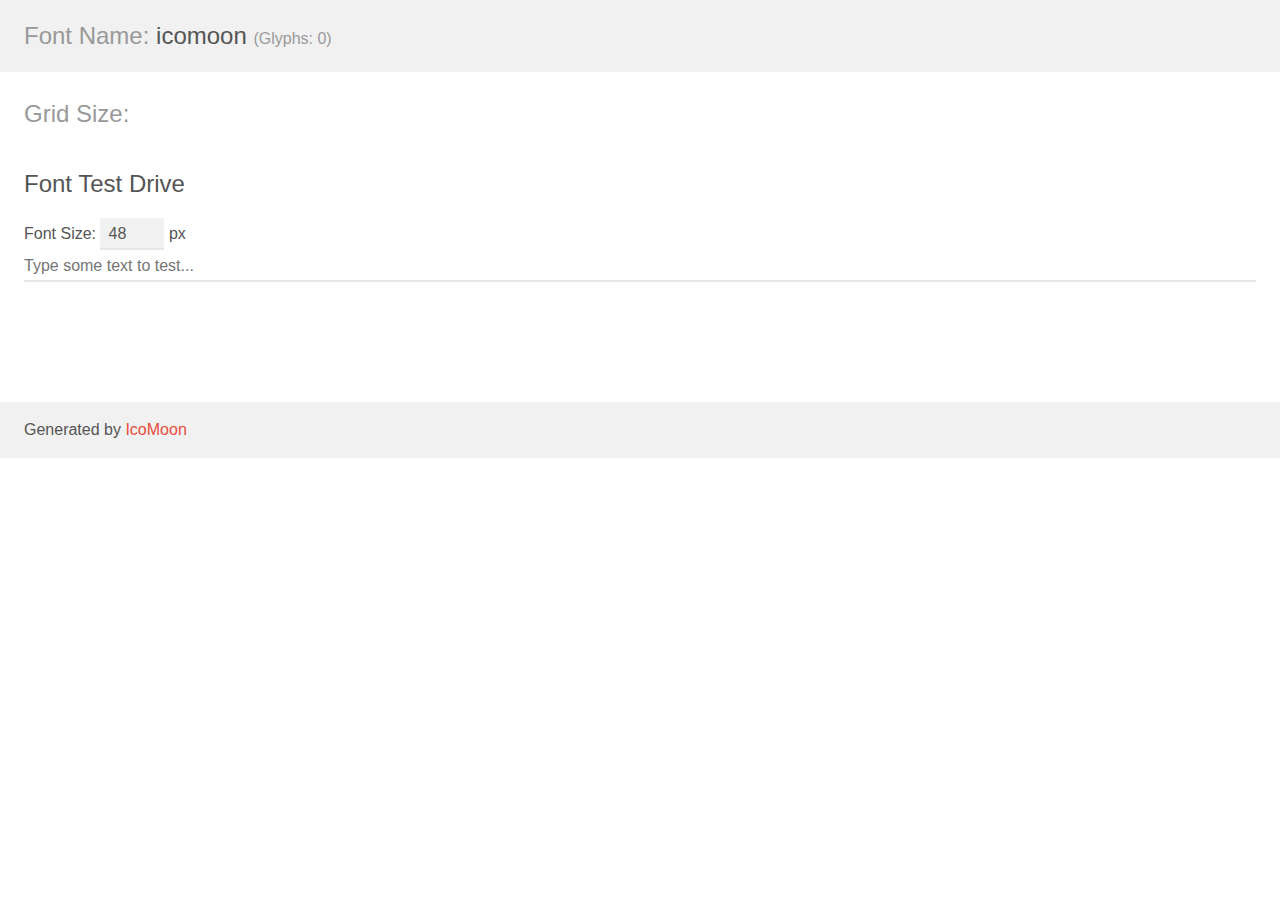
<file: icomoon (1)/demo.html>
<!doctype html>
<html>
<head>
    <meta charset="utf-8">
    <title>IcoMoon Demo</title>
    <meta name="description" content="An Icon Font Generated By IcoMoon.io">
    <meta name="viewport" content="width=device-width, initial-scale=1">
    <link rel="stylesheet" href="demo-files/demo.css">
    <link rel="stylesheet" href="style.css"></head>
<body>
    <div class="bgc1 clearfix">
        <h1 class="mhmm mvm"><span class="fgc1">Font Name:</span> icomoon <small class="fgc1">(Glyphs:&nbsp;0)</small></h1>
    </div>
    <div class="clearfix mhl ptl">
        <h1 class="mvm mtn fgc1">Grid Size: </h1>
    </div>

    <!--[if gt IE 8]><!-->
    <div class="mhl clearfix mbl">
        <h1>Font Test Drive</h1>
        <label>
            Font Size: <input id="fontSize" type="number" class="textbox0 mbm"
            min="8" value="48" />
            px
        </label>
        <input id="testText" type="text" class="phl size1of1 mvl"
        placeholder="Type some text to test..." value=""/>
        <div id="testDrive" class="icon-">&nbsp;
        </div>
    </div>
    <!--<![endif]-->
    <div class="bgc1 clearfix">
        <p class="mhl">Generated by <a href="https://icomoon.io/app">IcoMoon</a></p>
    </div>

    <script src="demo-files/demo.js"></script>
</body>
</html>
</file>
<file: icomoon (1)/demo-files/demo.css>
body {
  padding: 0;
  margin: 0;
  font-family: sans-serif;
  font-size: 1em;
  line-height: 1.5;
  color: #555;
  background: #fff;
}
h1 {
  font-size: 1.5em;
  font-weight: normal;
}
small {
  font-size: .66666667em;
}
a {
  color: #e74c3c;
  text-decoration: none;
}
a:hover, a:focus {
  box-shadow: 0 1px #e74c3c;
}
.bshadow0, input {
  box-shadow: inset 0 -2px #e7e7e7;
}
input:hover {
  box-shadow: inset 0 -2px #ccc;
}
input, fieldset {
  font-family: sans-serif;
  font-size: 1em;
  margin: 0;
  padding: 0;
  border: 0;
}
input {
  color: inherit;
  line-height: 1.5;
  height: 1.5em;
  padding: .25em 0;
}
input:focus {
  outline: none;
  box-shadow: inset 0 -2px #449fdb;
}
.glyph {
  font-size: 16px;
  width: 15em;
  padding-bottom: 1em;
  margin-right: 4em;
  margin-bottom: 1em;
  float: left;
  overflow: hidden;
}
.liga {
  width: 80%;
  width: calc(100% - 2.5em);
}
.talign-right {
  text-align: right;
}
.talign-center {
  text-align: center;
}
.bgc1 {
  background: #f1f1f1;
}
.fgc1 {
  color: #999;
}
.fgc0 {
  color: #000;
}
p {
  margin-top: 1em;
  margin-bottom: 1em;
}
.mvm {
  margin-top: .75em;
  margin-bottom: .75em;
}
.mtn {
  margin-top: 0;
}
.mtl, .mal {
  margin-top: 1.5em;
}
.mbl, .mal {
  margin-bottom: 1.5em;
}
.mal, .mhl {
  margin-left: 1.5em;
  margin-right: 1.5em;
}
.mhmm {
  margin-left: 1em;
  margin-right: 1em;
}
.mls {
  margin-left: .25em;
}
.ptl {
  padding-top: 1.5em;
}
.pbs, .pvs {
  padding-bottom: .25em;
}
.pvs, .pts {
  padding-top: .25em;
}
.unit {
  float: left;
}
.unitRight {
  float: right;
}
.size1of2 {
  width: 50%;
}
.size1of1 {
  width: 100%;
}
.clearfix:before, .clearfix:after {
  content: " ";
  display: table;
}
.clearfix:after {
  clear: both;
}
.hidden-true {
  display: none;
}
.textbox0 {
  width: 3em;
  background: #f1f1f1;
  padding: .25em .5em;
  line-height: 1.5;
  height: 1.5em;
}
#testDrive {
  display: block;
  padding-top: 24px;
  line-height: 1.5;
}
.fs0 {
  font-size: 16px;
}
.fs {
  font-size: px;
}
</file>
<file: icomoon (1)/style.css>
@font-face {
  font-family: 'icomoon';
  src:  url('fonts/icomoon.eot?7vfwjk');
  src:  url('fonts/icomoon.eot?7vfwjk#iefix') format('embedded-opentype'),
    url('fonts/icomoon.ttf?7vfwjk') format('truetype'),
    url('fonts/icomoon.woff?7vfwjk') format('woff'),
    url('fonts/icomoon.svg?7vfwjk#icomoon') format('svg');
  font-weight: normal;
  font-style: normal;
}

[class^="icon-"], [class*=" icon-"] {
  /* use !important to prevent issues with browser extensions that change fonts */
  font-family: 'icomoon' !important;
  speak: none;
  font-style: normal;
  font-weight: normal;
  font-variant: normal;
  text-transform: none;
  line-height: 1;

  /* Better Font Rendering =========== */
  -webkit-font-smoothing: antialiased;
  -moz-osx-font-smoothing: grayscale;
}
</file>
